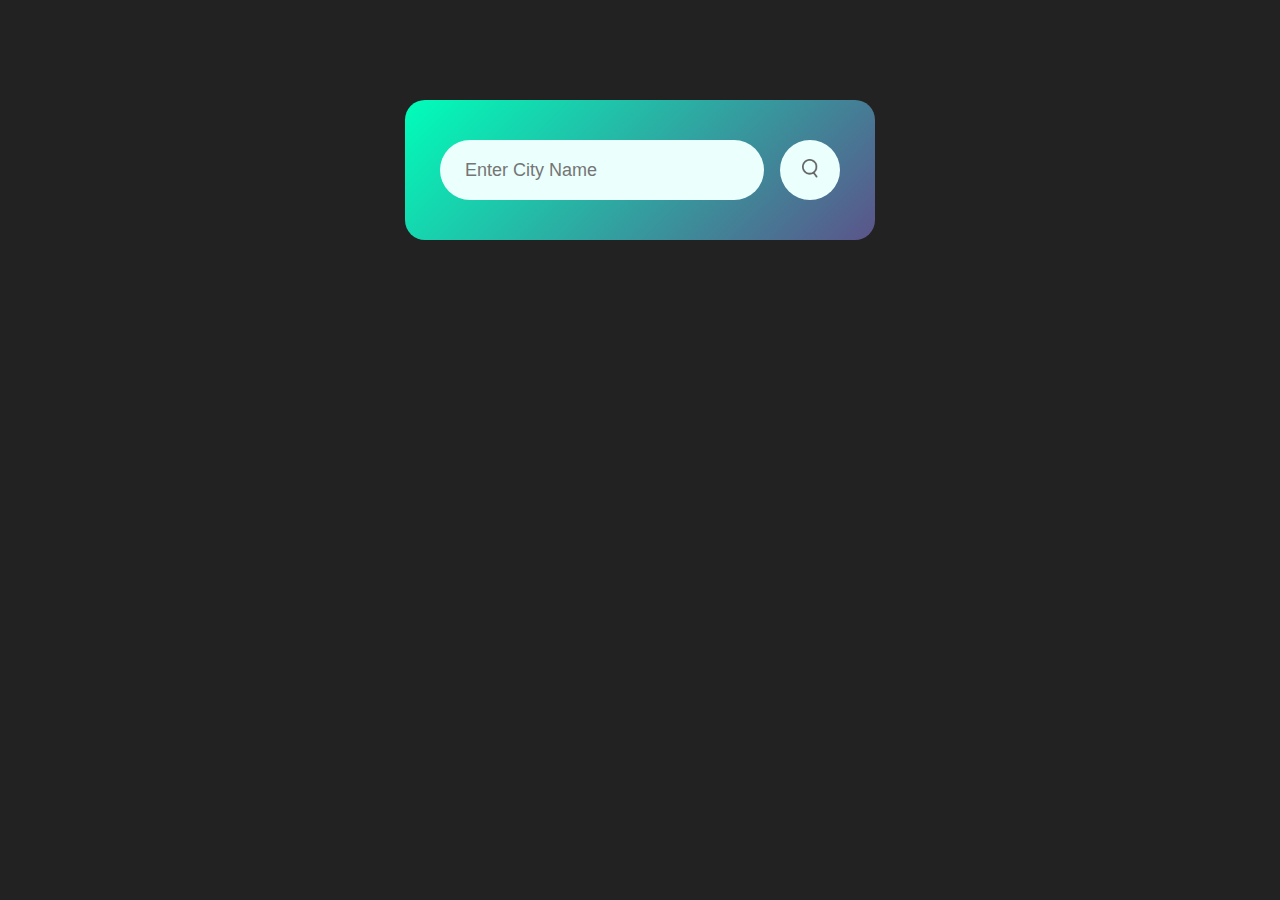
<file: index.html>
<!DOCTYPE html>
<html lang="en">
<head>
    <meta charset="UTF-8">
    <meta name="viewport" content="width=device-width, initial-scale=1.0">
    <title>Weather App</title>
    <link rel="stylesheet" href="style.css">
</head>
<body>
    <div class="card">
        <div class="search">
            <input type="text" placeholder="Enter City Name" spellcheck="false">
            <button><img src="images/search.png" ></button>
        </div>
        <div class="error">
            <p>Invalid city name</p>
        </div>
        <div class="weather">
            <img src="images/rain.png" class="weather-icon">
            <h1 class="temp">22°C</h1>
            <h2 class="city">New York</h2>
            <div class="details">
                <div class="col">
                    <img src="images/humidity.png">
                    <div>
                        <p class="humidity">50%</p>
                        <p>humidity</p>
                    </div>
                </div>
                <div class="col">
                    <img src="images/wind.png">
                    <div>
                        <p class="Wind">10 km/h</p>
                        <p>Wind Speed</p>
                    </div>
                </div>
            </div>
        </div>
    </div>
    <script>
        const searchBox = document.querySelector(".search input");
        const searchBtn = document.querySelector(".search button");
        const weatherIcon = document.querySelector(".weather-icon");
   
      const apiKey = "3242bb1e9320410b6c20b1e072069c1c";
      const apiUrl = "https://api.openweathermap.org/data/2.5/weather?units=metric&q=";

      async function checkWeather(city){
        const response = await fetch(apiUrl + city + `&appid=${apiKey}` );
        if (response.status == 404 ) {
            document.querySelector(".error").style.display="block";
            document.querySelector(".weather").style.display="none";
        }else{
            var data = await response.json();

            document.querySelector(".city").innerHTML=data.name;
            document.querySelector(".temp").innerHTML= Math.round(data.main.temp) + "°C";
            document.querySelector(".humidity").innerHTML=data.main.humidity + "%";
            document.querySelector(".Wind").innerHTML=data.wind.speed + " km/h";
    
            if(data.weather[0].main == "Clouds"){
                weatherIcon.src = "images/clouds.png";
            }else if(data.weather[0].main == "Clear"){
                weatherIcon.src = "images/clear.png";
            }
            else if(data.weather[0].main == "Rain"){
                weatherIcon.src = "images/rain.png";
            }
            else if(data.weather[0].main == "Drizzle"){
                weatherIcon.src = "images/drizzle.png";
            }
            else if(data.weather[0].main == "Mist"){
                weatherIcon.src = "images/mist.png";
            }
            document.querySelector(".weather").style.display = "block";
            document.querySelector(".error").style.display="none";
    
        }

      }
      
      searchBtn.addEventListener("click", ()=>{
        checkWeather(searchBox.value);
      })
    </script>
</body>
</html>
</file>
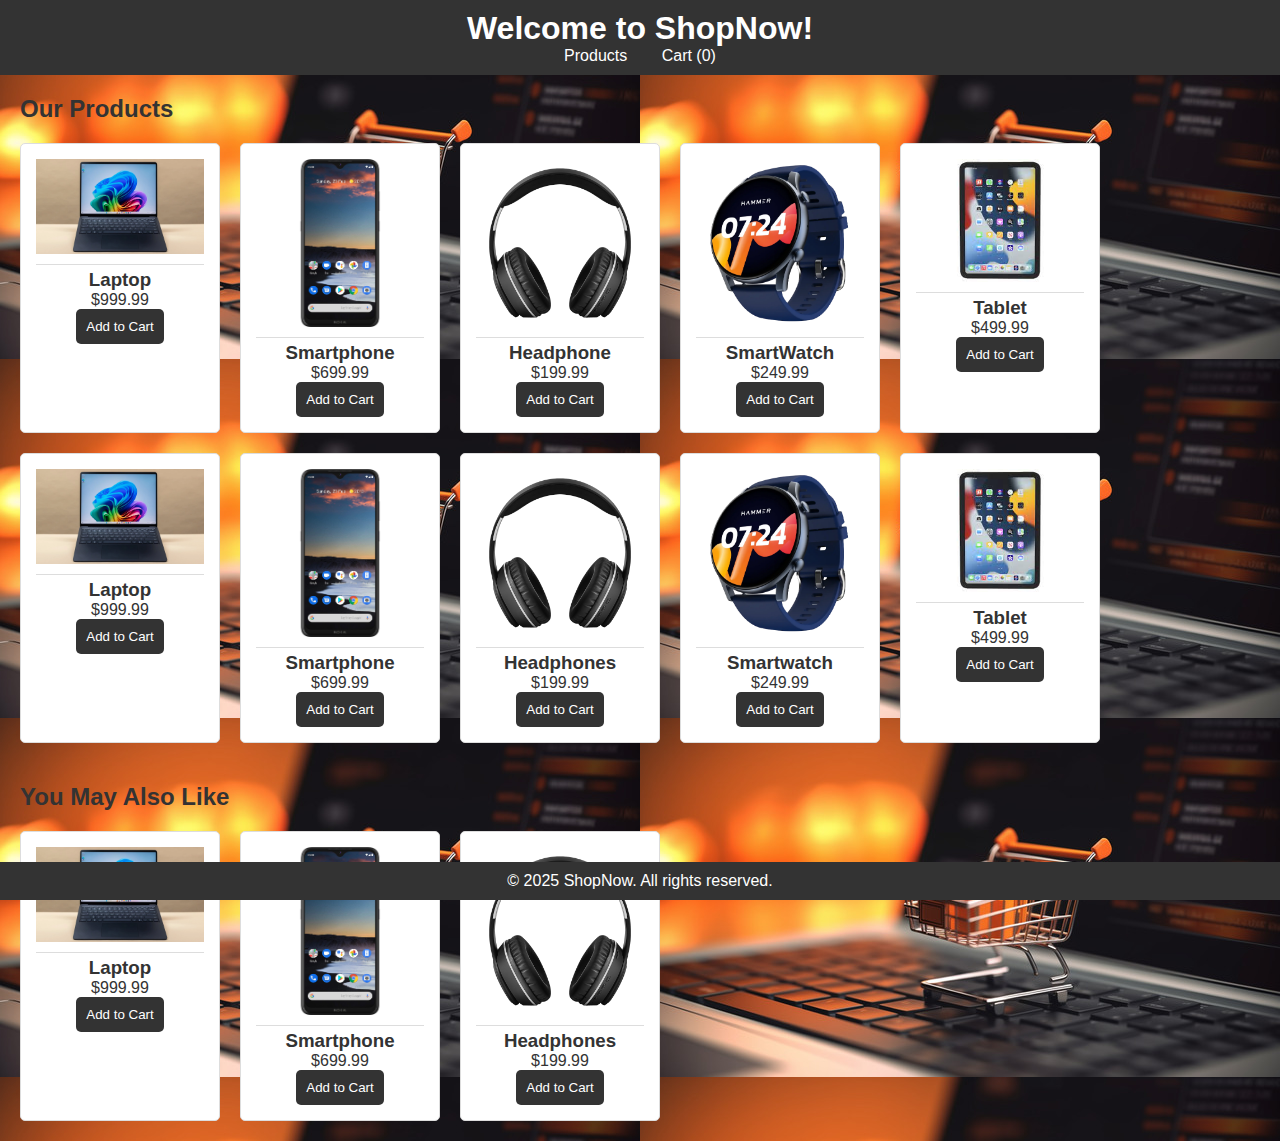
<file: Ecommerce website/index.html>
<!DOCTYPE html>
<html lang="en">
<head>
    <meta charset="UTF-8">
    <meta name="viewport" content="width=device-width, initial-scale=1.0">
    <title>E-Commerce Website</title>
    <link rel="stylesheet" href="style.css">
</head>
<body>
    <header>
        <h1>Welcome to ShopNow!</h1>
        <nav>
            <a href="#products">Products</a>
            <a href="#cart" id="cart-link">Cart (<span id="cart-count">0</span>)</a>
        </nav>
    </header>

    <section id="products" class="product-list">
        <h2>Our Products</h2>
        <div class="products-container">
            <!-- Product List Will Go Here -->
            <div class="product-item">
                <img src="images2/images-1.webp" alt="Laptop">
                <h3>Laptop</h3>
                <p>$999.99</p>
                <button onclick="addToCart(1)">Add to Cart</button>
            </div>
            <div class="product-item">
                <img src="images2/61L1ItFgFHL.jpg" alt="Smartphone">
                <h3>Smartphone</h3>
                <p>$699.99</p>
                <button onclick="addToCart(2)">Add to Cart</button>
            </div>
            <div class="product-item">
                <img src="images2/239033_0_aq6dfy.png" alt="Headphone">
                <h3>Headphone</h3>
                <p>$199.99</p>
                <button onclick="addToCart(2)">Add to Cart</button>
            </div>
            <div class="product-item">
                <img src="images2/Hammerglidebluetoothcallingsmartwatch_1.webp" alt="SmartWatch">
                <h3>SmartWatch</h3>
                <p>$249.99</p>
                <button onclick="addToCart(2)">Add to Cart</button>
            </div>
            <div class="product-item">
                <img src="images2/images.jpeg" alt="Tablet">
                <h3>Tablet</h3>
                <p>$499.99</p>
                <button onclick="addToCart(2)">Add to Cart</button>
            </div>
            
        </div>
    </section>

    <section id="recommendations" class="product-list">
        <h2>You May Also Like</h2>
        <div class="products-container">
            <!-- Recommended Products Will Go Here -->
        </div>
    </section>

    <section id="cart">
        <h2>Your Cart</h2>
        <div id="cart-items"></div>
        <div id="cart-total">
            <strong>Total: $<span id="total-price">0.00</span></strong>
        </div>
        <button id="checkout">Checkout</button>
    </section>

    <footer>
        <p>&copy; 2025 ShopNow. All rights reserved.</p>
    </footer>

    <script src="script.js"></script>
</body>
</html>
</file>
<file: style.css>
*{
    margin: 0;
    padding: 0;
    font-family: sans-serif;
    box-sizing: border-box;
}
body{
    background: #222;
}
.card{
    width: 90%;
    max-width: 470px;
    background: linear-gradient(135deg,#00feba,#5b548a);
    color: #fff;
    margin: 100px auto 0;
    border-radius: 20px;
    padding: 40px 35px;
    text-align: center;
}
.search{
    width: 100%;
    display: flex;
    align-items: center;
    justify-content: space-between;
}
.search input{
    border: 0;
    outline: 0;
    background: #ebfffc;
    color: #555;
    padding: 10px 25px;
    height: 60px;
    border-radius: 30px;
    flex: 1;
    margin-right: 16px;
    font-size: 18px;
}
.search button{
    border: 0;
    outline: 0;
    background: #ebfffc;
    border-radius: 50%;
    width: 60px;
    height: 60px;
    cursor: pointer;
}
.search button img{
    width: 16px;
}
.weather-icon{
    width: 170px;
    margin-top: 30px;
}
.weather h1{
    font-size: 80px;
    font-weight: 500;
}
.weather h2{
    font-size: 45px;
    font-weight: 400;
    margin-top: -10px;
}
.details{
    display: flex;
    align-items: center;
    justify-content: space-between;
    padding: 0 20px;
    margin-top: 50px;
}
.col{
    display: flex;
    align-items: center;
    text-align: left;
}
.col img{
    width: 40px;
    margin-right: 10px;
}
.humidity ,.wind{
    font-size: 28px;
    margin-top: -6px;
}
.weather{
    display: none;
}
.error{
    text-align: left;
    margin-left: 10px;
    font-size: 14px;
    margin-top: 10px;
    display: none;
}
</file>
<file: Ecommerce website/style.css>
* {
    margin: 0;
    padding: 0;
    box-sizing: border-box;
}

body {
    font-family: Arial, sans-serif;
    background-color: #f4f4f4;
    color: #333;
    background-image: url(images2/pngtree-digital-retailing-illustration-laptop-keyboard-with-shopping-basket-and-e-commerce-image_3903657.jpg);
}

header {
    background-color: #333;
    color: white;
    padding: 10px;
    text-align: center;
}

header nav a {
    margin: 0 15px;
    color: white;
    text-decoration: none;
}

header nav a:hover {
    text-decoration: underline;
}

h2 {
    margin-bottom: 20px;
}

.product-list {
    padding: 20px;
}

.products-container {
    display: flex;
    flex-wrap: wrap;
    gap: 20px;
}

.product-item {
    background-color: white;
    padding: 15px;
    border: 1px solid #ddd;
    width: 200px;
    text-align: center;
    border-radius: 5px;
}

.product-item img {
    width: 100%;
    height: auto;
    border-bottom: 1px solid #ddd;
    padding-bottom: 10px;
}

.product-item button {
    background-color: #333;
    color: white;
    padding: 10px;
    border: none;
    cursor: pointer;
    border-radius: 5px;
}

.product-item button:hover {
    background-color: #555;
}

#cart {
    display: none;
    background-color: #fff;
    padding: 20px;
    border-radius: 5px;
    box-shadow: 0 0 10px rgba(0, 0, 0, 0.1);
}

#cart-items {
    margin-bottom: 20px;
}

footer {
    text-align: center;
    background-color: #333;
    color: white;
    padding: 10px;
    position: fixed;
    width: 100%;
    bottom: 0;
}
</file>
